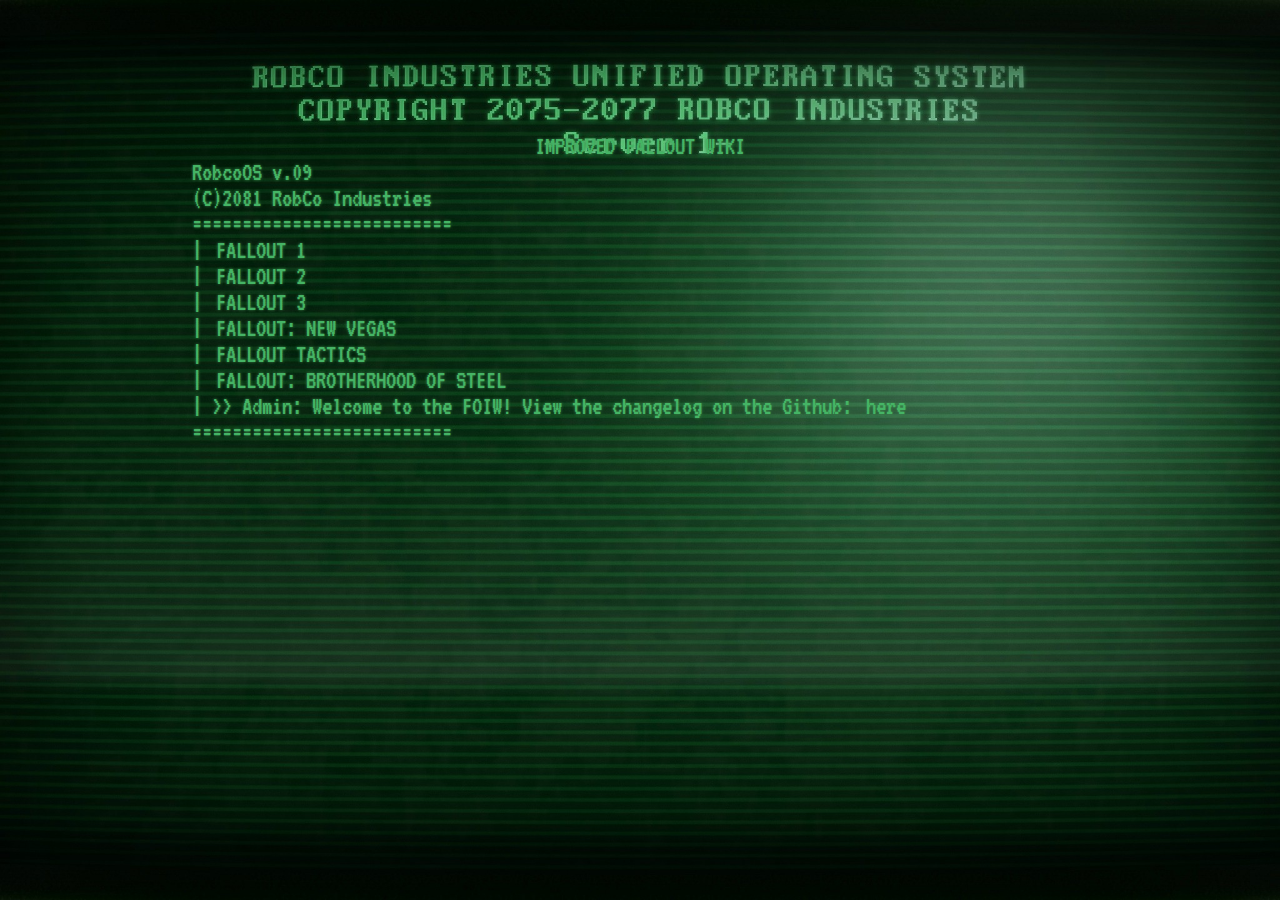
<file: index.html>
<!DOCTYPE html>
<html>
<link rel="shortcut icon" href="fallout.ico">
  <head>
    <title>The Improved Fallout Wiki</title>
    <link rel="stylesheet" type="text/css" href="style.css">
  </head>
  <body>
    <div id="container" class="container">
      <header id="thespire" class="thespire">IMPROVED FALLOUT WIKI</header>
      <section id="buttons" class="buttons">
        <ul>
          <li>RobcoOS v.09</li>
          <li>(C)2081 RobCo Industries</li>
          <li>==========================</li>
          <li>| <a href="http://melissafunz.webatu.com/wiki/fallout1.html">FALLOUT 1</a></li>
          <li>| <a href="http://melissafunz.webatu.com/wiki/fallout2.html">FALLOUT 2</a></li>
          <li>| <a href="http://melissafunz.webatu.com/wiki/fallout3.html">FALLOUT 3</a></li>
	      <li>| <a href="http://melissafunz.webatu.com/wiki/fallout4.html">FALLOUT: NEW VEGAS</a></li>
		  <li>| <a href="http://melissafunz.webatu.com/wiki/fallout5.html">FALLOUT TACTICS</a></li>
	      <li>| <a href="http://melissafunz.webatu.com/wiki/fallout6.html">FALLOUT: BROTHERHOOD OF STEEL</a></li>
          <li>| >> Admin: Welcome to the FOIW! View the changelog on the Github: <a href="https://github.com/fayzgolden666/FalloutImprovedWiki">here</a></li>
          <li>==========================</li>
        </ul>
      </section>
    </div>
  </body>
</html>
</file>
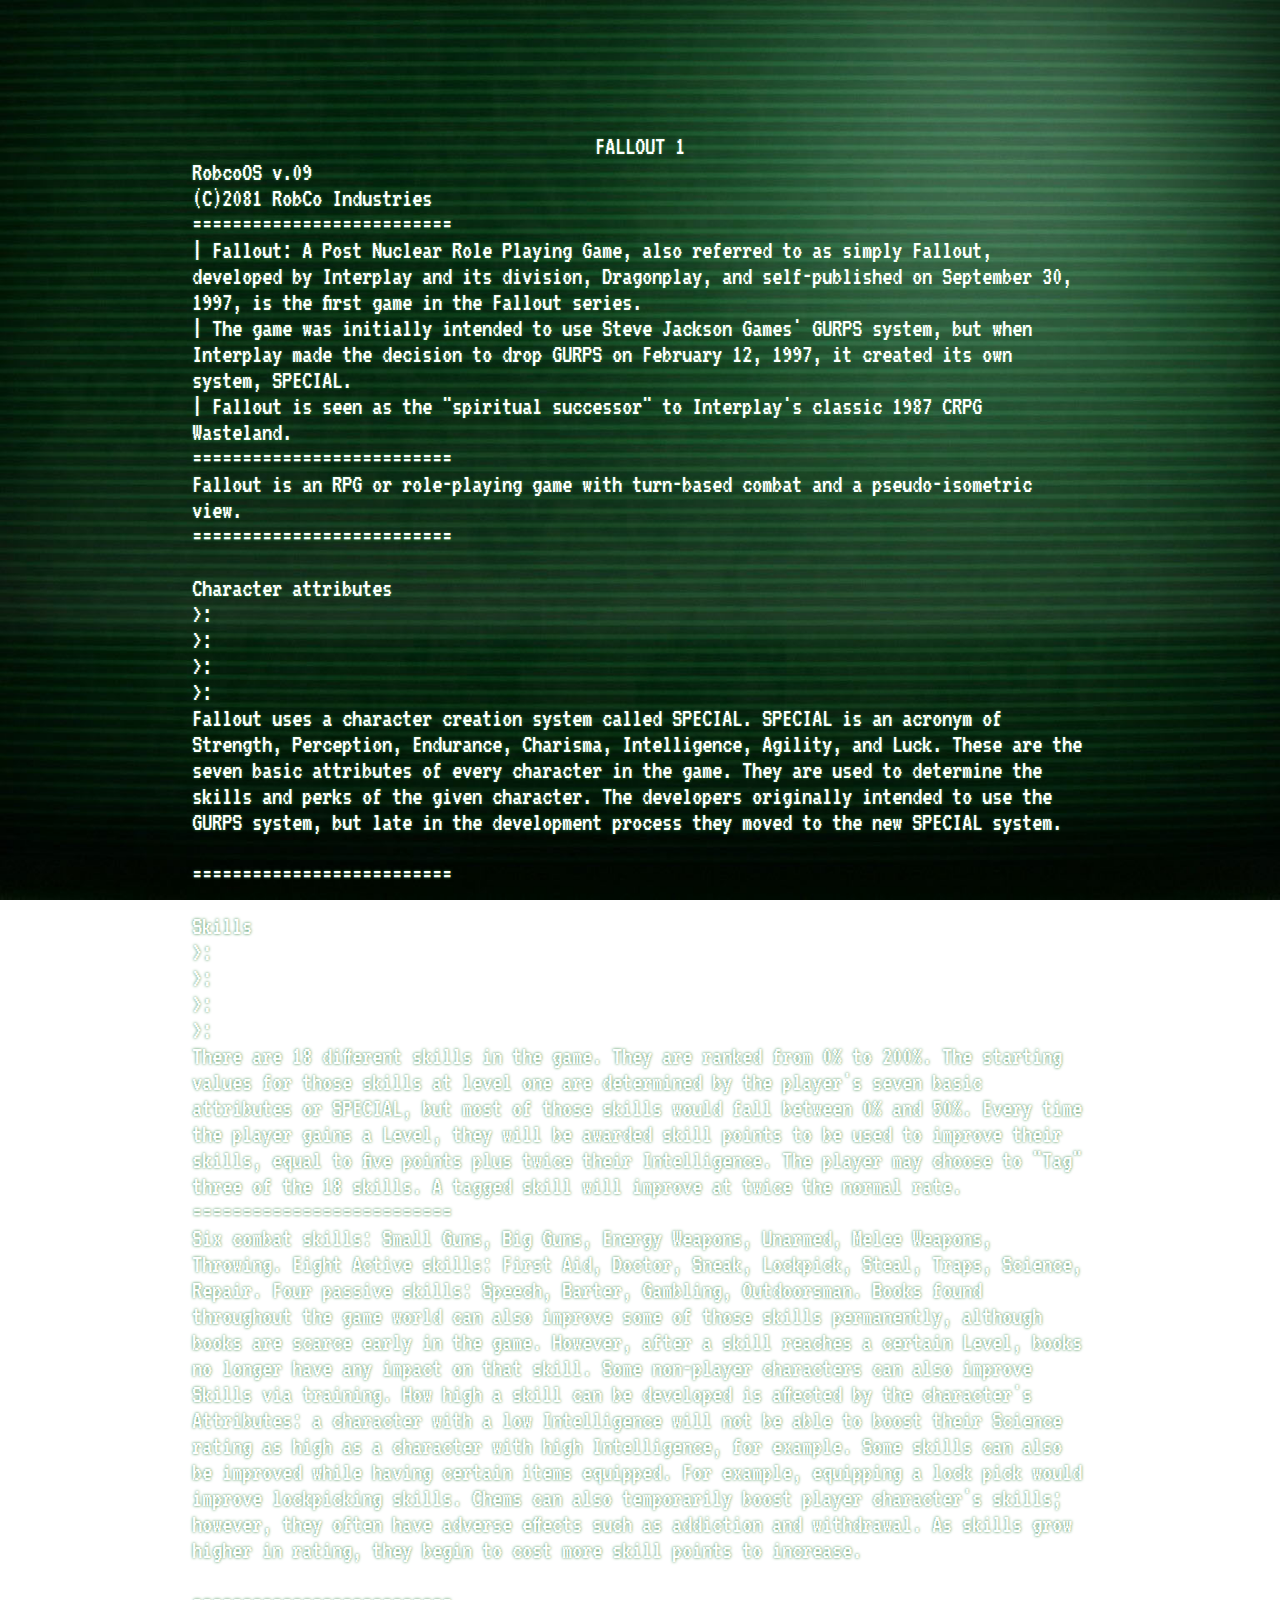
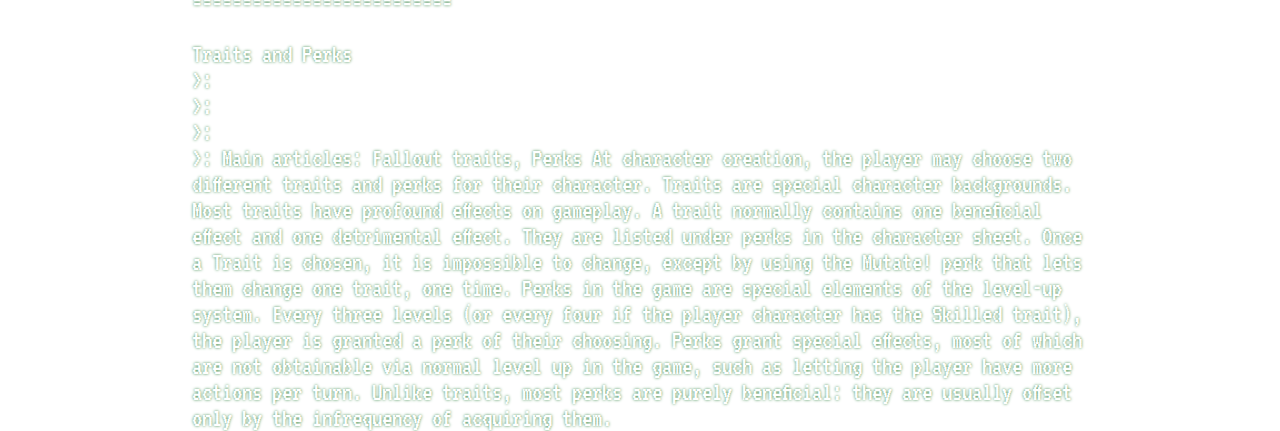
<file: wiki/fallout1.html>
<!DOCTYPE html>
<html>
<link rel="shortcut icon" href="fallout.ico">
  <head>
    <title>The Improved Fallout Wiki</title>
    <link rel="stylesheet" type="text/css" href="style.css">
  </head>
  <body>
    <div id="container" class="container">
      <header id="thespire" class="thespire">FALLOUT 1</header>
      <section id="buttons" class="buttons">
        <ul>
          <li>RobcoOS v.09</li>
          <li>(C)2081 RobCo Industries</li>
          <li>==========================</li>
          <li>| Fallout: A Post Nuclear Role Playing Game, also referred to as simply Fallout, developed by Interplay and its division, Dragonplay, and self-published on September 30, 1997, is the first game in the Fallout series.</li>
      <li>| The game was initially intended to use Steve Jackson Games' GURPS system, but when Interplay made the decision to drop GURPS on February 12, 1997, it created its own system, SPECIAL.</li>
      <li>| Fallout is seen as the "spiritual successor" to Interplay's classic 1987 CRPG Wasteland.</li>
          <li>==========================</li>
      <li>Fallout is an RPG or role-playing game with turn-based combat and a pseudo-isometric view.
		  <br><li>==========================</li>
      <br><li>Character attributes
          <br>>:
          <br>>:
          <br>>:
          <br>>:
        <li>Fallout uses a character creation system called SPECIAL. SPECIAL is an acronym of Strength, Perception, Endurance, Charisma, Intelligence, Agility, and Luck. These are the seven basic attributes of every character in the game. They are used to determine the skills and perks of the given character. The developers originally intended to use the GURPS system, but late in the development process they moved to the new SPECIAL system.</li>
		  <br><li>==========================</li>
         <br><li>Skills
            <br>>:
            <br>>:
            <br>>:
            <br>>:
        <li>There are 18 different skills in the game. They are ranked from 0% to 200%. The starting values for those skills at level one are determined by the player's seven basic attributes or SPECIAL, but most of those skills would fall between 0% and 50%. Every time the player gains a Level, they will be awarded skill points to be used to improve their skills, equal to five points plus twice their Intelligence. The player may choose to "Tag" three of the 18 skills. A tagged skill will improve at twice the normal rate.
          <li>==========================</li>
        Six combat skills: Small Guns, Big Guns, Energy Weapons, Unarmed, Melee Weapons, Throwing.
        Eight Active skills: First Aid, Doctor, Sneak, Lockpick, Steal, Traps, Science, Repair.
        Four passive skills: Speech, Barter, Gambling, Outdoorsman.
        Books found throughout the game world can also improve some of those skills permanently, although books are scarce early in the game. However, after a skill reaches a certain Level, books no longer have any impact on that skill. Some non-player characters can also improve Skills via training. How high a skill can be developed is affected by the character's Attributes: a character with a low Intelligence will not be able to boost their Science rating as high as a character with high Intelligence, for example.

        Some skills can also be improved while having certain items equipped. For example, equipping a lock pick would improve lockpicking skills. Chems can also temporarily boost player character's skills; however, they often have adverse effects such as addiction and withdrawal. As skills grow higher in rating, they begin to cost more skill points to increase.
        <br>
		  <br><li>==========================</li>
        <br>Traits and Perks
        <br>>:
        <br>>:
        <br>>:
        <br>>:
        Main articles: Fallout traits, Perks
        At character creation, the player may choose two different traits and perks for their character. Traits are special character backgrounds. Most traits have profound effects on gameplay. A trait normally contains one beneficial effect and one detrimental effect. They are listed under perks in the character sheet. Once a Trait is chosen, it is impossible to change, except by using the Mutate! perk that lets them change one trait, one time.

        Perks in the game are special elements of the level-up system. Every three levels (or every four if the player character has the Skilled trait), the player is granted a perk of their choosing. Perks grant special effects, most of which are not obtainable via normal level up in the game, such as letting the player have more actions per turn. Unlike traits, most perks are purely beneficial: they are usually offset only by the infrequency of acquiring them.</li>
        </ul>
      </section>
    </div>
  </body>
</html>
</file>
<file: style.css>
@import url(http://fonts.googleapis.com/css?family=VT323);

body {
  background: url(robco.jpg) no-repeat fixed center center / cover transparent;
  margin: 0;
  padding: 0;
  color: rgb(69,180,101);
  text-shadow: 0px 0px 3px rgb(57,135,73);
  font-family: Fixedsys, System, Terminal, VT323, Consolas;
  font-size: 26px;
  width: 100%;
  height: 100%;
}

ul { list-style-type: none; padding: 0; margin: 0; }
li { list-style-type: none; }
div { display: block; }
a img { border: none; }
a { color: inherit; text-decoration: none; line-height: inherit; }
a:hover { background-color: rgb(69,180,101); color: rgb(3,31,9); }
a:focus { background-color: rgb(69,180,101); color: rgb(3,31,9); }
a:active { background-color: rgb(69,180,101); color: rgb(3,31,9); }

.container {
  padding-top: 2%;
  width: 70%;
  margin: 0 auto;
}

.thespire {
  text-align: center;
  margin-top: 12%;
}

.buttons li a {
  padding-right: 5px;
  padding-left: 4px;
}
</file>
<file: wiki/style.css>
@import url(http://fonts.googleapis.com/css?family=VT323);

body {
  background: url(robco2.jpg) no-repeat fixed center center / cover transparent;
  margin: 0;
  padding: 0;
  color: rgb(255,255,255);
  text-shadow: 0px 0px 3px rgb(57,135,73);
  font-family: Fixedsys, System, Terminal, VT323, Consolas;
  font-size: 26px;
  width: 100%;
  height: 100%;
}

ul { list-style-type: none; padding: 0; margin: 0; }
li { list-style-type: none; }
div { display: block; }
a img { border: none; }
a { color: inherit; text-decoration: none; line-height: inherit; }
a:hover { background-color: rgb(69,180,101); color: rgb(3,31,9); }
a:focus { background-color: rgb(69,180,101); color: rgb(3,31,9); }
a:active { background-color: rgb(69,180,101); color: rgb(3,31,9); }

.container {
  padding-top: 2%;
  width: 70%;
  margin: 0 auto;
}

.thespire {
  text-align: center;
  margin-top: 12%;
}

.buttons li a {
  padding-right: 5px;
  padding-left: 4px;
}
</file>
